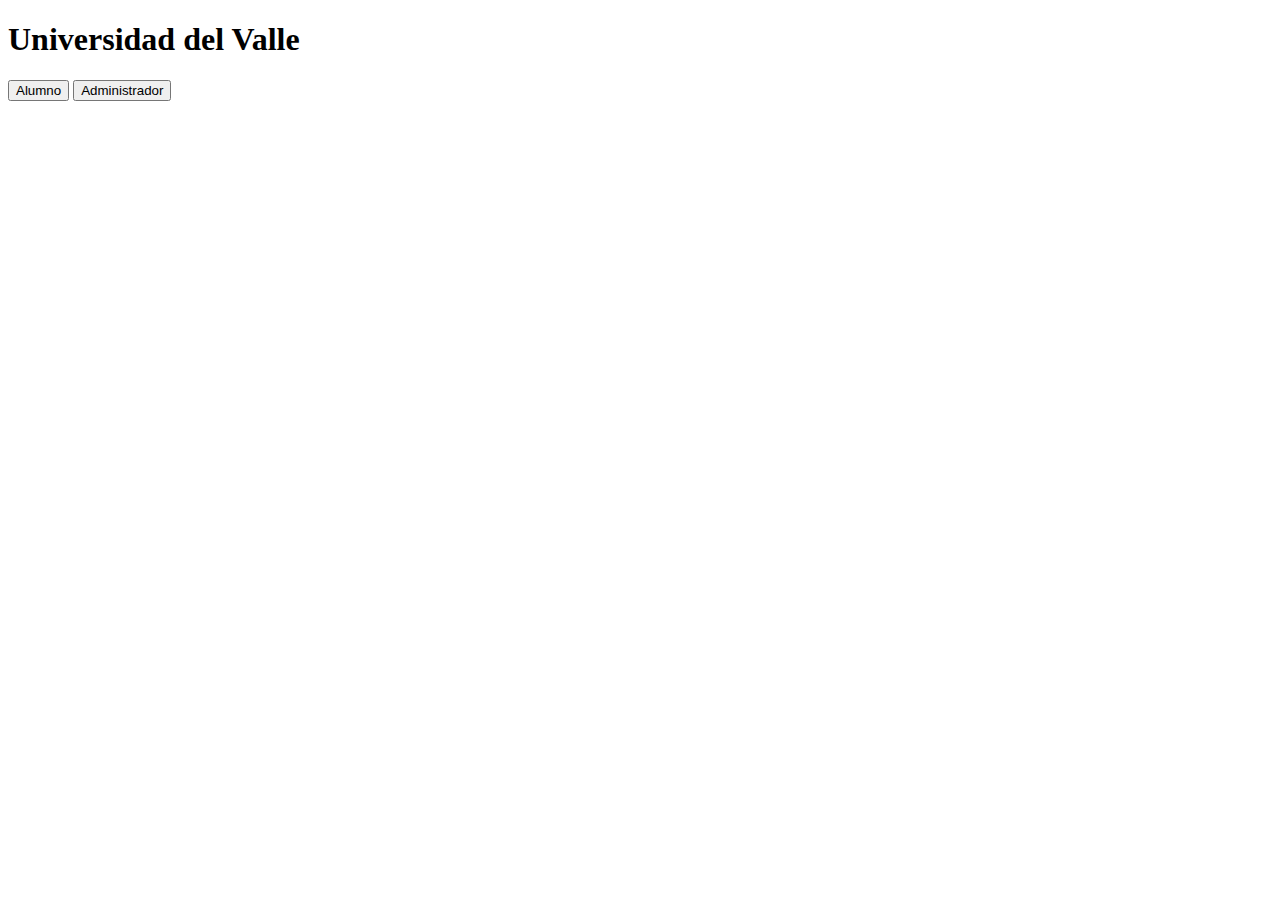
<file: index.html>
<!DOCTYPE html>
<html lang="en">
<head>
    <meta charset="UTF-8">
    <meta http-equiv="X-UA-Compatible" content="IE=edge">
    <meta name="viewport" content="width=device-width, initial-scale=1.0">
    <title>Document</title>
</head>
<body>
    <h1>Universidad del Valle</h1>
    
    <button onclick="Alumno()">Alumno</button>

    <button onclick="Administrador()">Administrador</button>
</body>

</html>
</file>
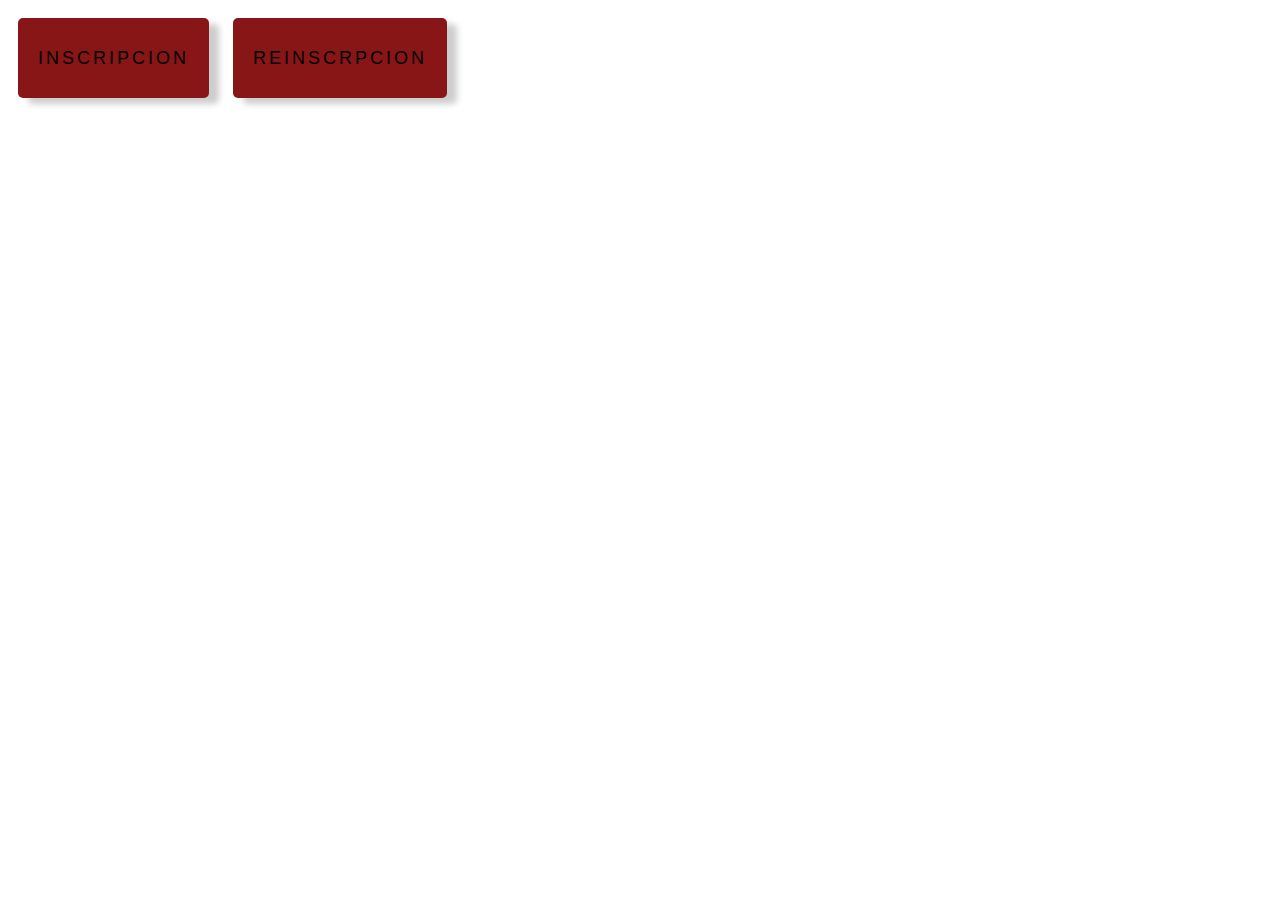
<file: Intalumnoinscr.html>
<!DOCTYPE html>
<html lang="en">
<head>
    <meta charset="UTF-8">
    <meta http-equiv="X-UA-Compatible" content="IE=edge">
    <meta name="viewport" content="width=device-width, initial-scale=1.0">
   
    <link rel="stylesheet" href="Style.css">


    <link
        href="https://cdn.jsdelivr.net/npm/bootstrap@5.2.3/dist/css/bootstrap.min.css"
        rel="stylesheet"
        integrity="sha384-rbsA2VBKQhggwzxH7pPCaAqO46MgnOM80zW1RWuH61DGLwZJEdK2Kadq2F9CUG65"
        crossorigin="anonymous">
    <script
        src="https://cdn.jsdelivr.net/npm/bootstrap@5.2.3/dist/js/bootstrap.bundle.min.js"
        integrity="sha384-kenU1KFdBIe4zVF0s0G1M5b4hcpxyD9F7jL+jjXkk+Q2h455rYXK/7HAuoJl+0I4"
        crossorigin="anonymous"></script>
   
    <title>Eleccion</title>
</head>
<body id="Pag-principal">
    <button onclick="location.href='datosinsc.html'">Inscripcion</button>
    <button onclick="location.href='datosreins.html'">Reinscrpcion</button>
</body>
</html>
</file>
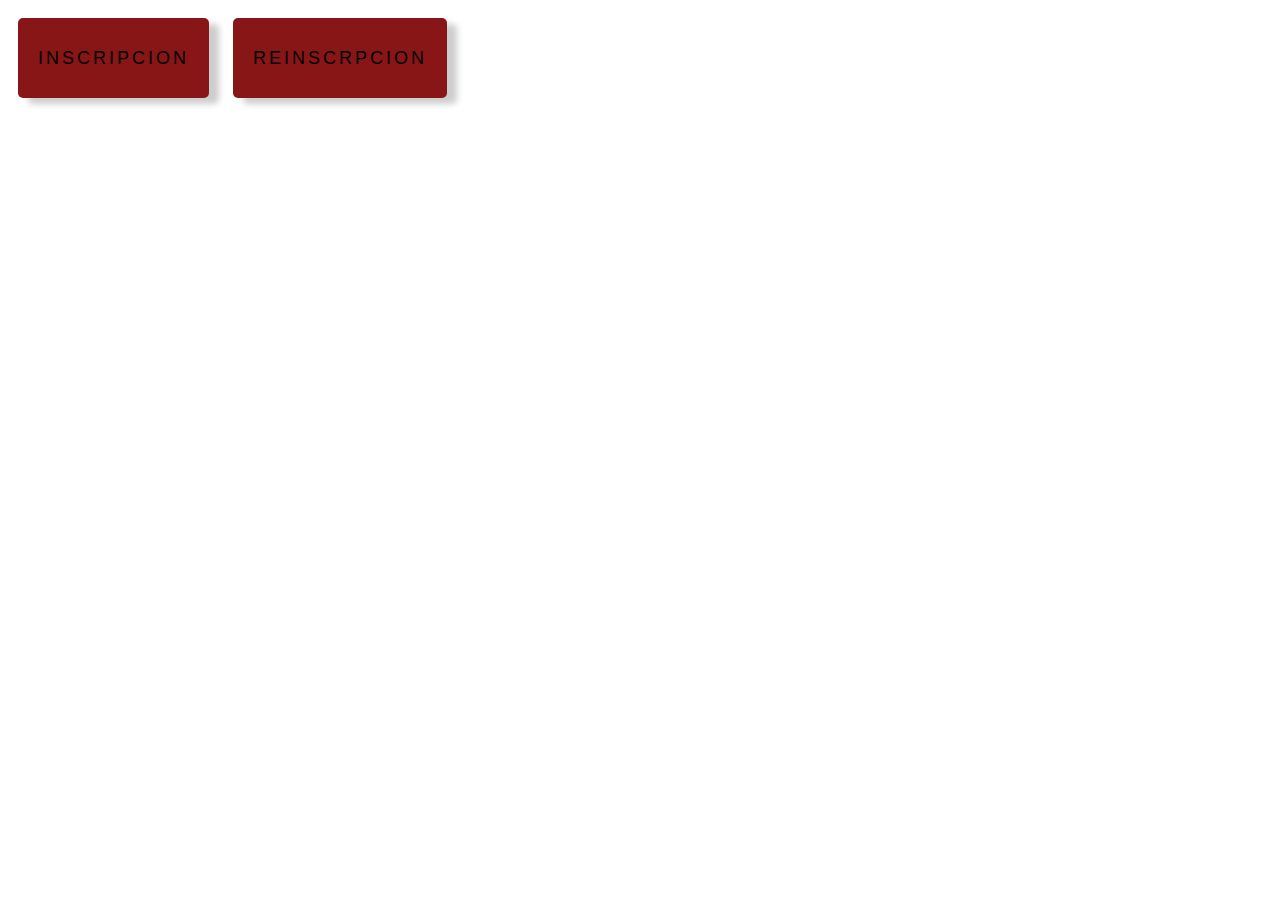
<file: Proyecto-uni/Intalumnoinscr.html>
<!DOCTYPE html>
<html lang="en">
<head>
    <meta charset="UTF-8">
    <meta http-equiv="X-UA-Compatible" content="IE=edge">
    <meta name="viewport" content="width=device-width, initial-scale=1.0">
   
    <link rel="stylesheet" href="Style.css">


    <link
        href="https://cdn.jsdelivr.net/npm/bootstrap@5.2.3/dist/css/bootstrap.min.css"
        rel="stylesheet"
        integrity="sha384-rbsA2VBKQhggwzxH7pPCaAqO46MgnOM80zW1RWuH61DGLwZJEdK2Kadq2F9CUG65"
        crossorigin="anonymous">
    <script
        src="https://cdn.jsdelivr.net/npm/bootstrap@5.2.3/dist/js/bootstrap.bundle.min.js"
        integrity="sha384-kenU1KFdBIe4zVF0s0G1M5b4hcpxyD9F7jL+jjXkk+Q2h455rYXK/7HAuoJl+0I4"
        crossorigin="anonymous"></script>
   
    <title>Eleccion</title>
</head>
<body id="Pag-principal">
    <button onclick="location.href='datosinsc.html'">Inscripcion</button>
    <button onclick="location.href='datosreins.html'">Reinscrpcion</button>
</body>
</html>
</file>
<file: Style.css>
#cuerpo-sec {
  margin: 0;
  padding: 0;
  font-family: monserrat;
  background: linear-gradient(#5a113c, #959595);
  height: 100vh;
}




#Titcent {
  color: rgb(255, 255, 255);
  text-align: center;
  padding-left: 20px;
  background-color: rgb(142, 0, 50);
  height: 80px;

}

#registrarAlumnos {
  background-color: rgb(81, 20, 20);
  color: white;
  position: absolute;
  top: 20%;
  left: 20%;
}

#inscribir {
  background-color: rgb(127, 124, 124);
  padding: 40px;
  width: max-content;
  border: none;
  border-radius: 10px;
  position: absolute;
  top: 30%;
  left: 20%;
  box-sizing: content-box;
}

.Guardar01 {
  background-color: rgb(125, 40, 129);
  text-align: center;
  color: rgb(0, 0, 0);
  border: none;
  border-radius: 10px;
}

#btn-guardar-inscripcion {
  border-radius: 10px;
  border: none;
}

#Cambiar-btn-ins {
  border-radius: 10px;
  border: none;
}

#tituloreinscirbir {
  background-color: rgb(81, 20, 20);
  color: white;
  position: absolute;
  top: 25%;
  left: 55%;
}

#ReincribirAlumnos01 {

  position: absolute;
  top: 50%;
  left: 50%;
  background-color: rgb(127, 124, 124);
  padding: 40px;
  width: max-content;
  border-width: 10px;
  border-radius: 10px;

}

#Cambiar-btn {
  border-radius: 10px;
  border: none;
}

#btn-guardar-reins {
  border-radius: 10px;
  border: none;
}





#link-alumno {

  background-color: #5a113c;
  color: white;
  border-color: black;
}

/* Pagina principal */



.contenedor {
  display: flex;
  flex-direction: column;
  justify-content: center;
  align-items: center;
  height: 100vh;
}

button {
  background-color: rgb(137, 22, 22);
  height: 80px;
  color: #000000;
  border: none;
  border-radius: 5px;

  padding: 15px 20px;
  font-size: 18px;

  cursor: pointer;
  margin: 10px;
  text-transform: uppercase;
  letter-spacing: 3px;
  box-shadow: 10px 6px 6px rgba(0, 0, 0, 0.2);
  transition: transform 0.2s ease-in-out;
}

button:hover {
  transform: scale(1.1);
}

@media screen and (max-width: 768px) {
  button {
    padding: 10px 20px;
    font-size: 14px;
  }
}




.Reinsscri {
  background-color: rgb(127, 124, 124);
  padding: 40px;
  width: max-content;
  border: none;
  border-radius: 10px;
  position: absolute;
  top: 35%;
  left: 20%;
  box-sizing: content-box;
}


/* Pagina prncipal */

#buttons {
  border: none;
  border-radius: 15px;
  font-size: 300%;
  padding-bottom: 6%;
  width: 400px;
}

.Logotipo-uni {
  position: absolute;
  width: 200px;
  height: 200px;
  top: 12%;
  left: 43%;
  
}
.Logo-izquierda{
position: absolute;
top: 18%;
left: 60px;
}
 
.Logo-derecha{
  position: absolute;
  top: 21%;
  left: 65%;
}
</file>
<file: Proyecto-uni/Style.css>
#cuerpo-sec {
  margin: 0;
  padding: 0;
  font-family: monserrat;
  background: linear-gradient(#5a113c, #959595);
  height: 100vh;
}




#Titcent {
  color: rgb(255, 255, 255);
  text-align: center;
  padding-left: 20px;
  background-color: rgb(142, 0, 50);
  height: 80px;

}

#registrarAlumnos {
  background-color: rgb(81, 20, 20);
  color: white;
  position: absolute;
  top: 20%;
  left: 20%;
}

#inscribir {
  background-color: rgb(127, 124, 124);
  padding: 40px;
  width: max-content;
  border: none;
  border-radius: 10px;
  position: absolute;
  top: 30%;
  left: 20%;
  box-sizing: content-box;
}

.Guardar01 {
  background-color: rgb(125, 40, 129);
  text-align: center;
  color: rgb(0, 0, 0);
  border: none;
  border-radius: 10px;
}

#btn-guardar-inscripcion {
  border-radius: 10px;
  border: none;
}

#Cambiar-btn-ins {
  border-radius: 10px;
  border: none;
}

#tituloreinscirbir {
  background-color: rgb(81, 20, 20);
  color: white;
  position: absolute;
  top: 25%;
  left: 55%;
}

#ReincribirAlumnos01 {

  position: absolute;
  top: 50%;
  left: 50%;
  background-color: rgb(127, 124, 124);
  padding: 40px;
  width: max-content;
  border-width: 10px;
  border-radius: 10px;

}

#Cambiar-btn {
  border-radius: 10px;
  border: none;
}

#btn-guardar-reins {
  border-radius: 10px;
  border: none;
}





#link-alumno {

  background-color: #5a113c;
  color: white;
  border-color: black;
}

/* Pagina principal */



.contenedor {
  display: flex;
  flex-direction: column;
  justify-content: center;
  align-items: center;
  height: 100vh;
}

button {
  background-color: rgb(137, 22, 22);
  height: 80px;
  color: #000000;
  border: none;
  border-radius: 5px;

  padding: 15px 20px;
  font-size: 18px;

  cursor: pointer;
  margin: 10px;
  text-transform: uppercase;
  letter-spacing: 3px;
  box-shadow: 10px 6px 6px rgba(0, 0, 0, 0.2);
  transition: transform 0.2s ease-in-out;
}

button:hover {
  transform: scale(1.1);
}

@media screen and (max-width: 768px) {
  button {
    padding: 10px 20px;
    font-size: 14px;
  }
}




.Reinsscri {
  background-color: rgb(127, 124, 124);
  padding: 40px;
  width: max-content;
  border: none;
  border-radius: 10px;
  position: absolute;
  top: 35%;
  left: 20%;
  box-sizing: content-box;
}


/* Pagina prncipal */

#buttons {
  border: none;
  border-radius: 15px;
  font-size: 300%;
  padding-bottom: 6%;
  width: 400px;
}

.Logotipo-uni {
  position: absolute;
  width: 200px;
  height: 200px;
  top: 12%;
  left: 43%;
  
}
.Logo-izquierda{
position: absolute;
top: 18%;
left: 60px;
}
 
.Logo-derecha{
  position: absolute;
  top: 21%;
  left: 65%;
}
</file>
